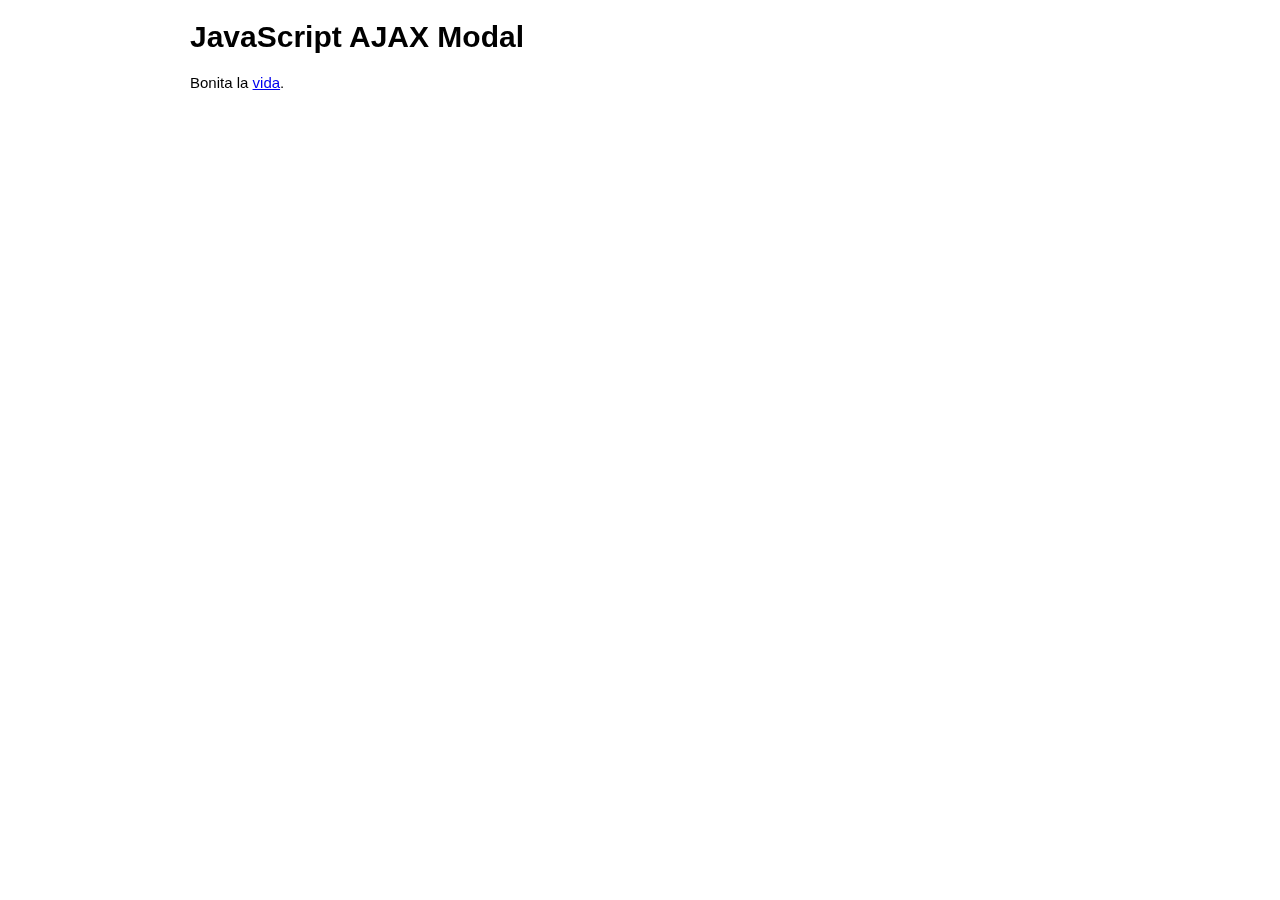
<file: index.html>
<!DOCTYPE html>
<html lang="en">
<head>
    <meta charset="UTF-8">
    <title>JavaScript AJAX Modal</title>

    <link rel="stylesheet" href="styles/main.css">
</head>
<body>
    <div class="container">
        <header>
            <h1>JavaScript AJAX Modal</h1>
        </header>

        <main>
            <p>Bonita la <a href="#" class="btn--ajax" data-content="ajax-content.html">vida</a>.</p>
        </main>
    </div>

    <div class="bg__overlay"></div>
    <div class="modal__container">
        <!-- AJAX content loads in here -->
    </div>

    <script>
        (function() {
            var btnLoadAjax = document.querySelector(".btn--ajax");
            var btnCloseBubble = document.querySelector(".modal__container");
            var btnCloseAjax = document.querySelector(".btn--close-ajax");
            var modalContainer = document.querySelector(".modal__container");
            var bgOverlay = document.querySelector(".bg__overlay");

            if (btnLoadAjax) {
                btnLoadAjax.addEventListener("click", function(event) {
                    event.preventDefault();
                    loadAJAXContent();
                });
            }

            btnCloseBubble.addEventListener("click", function(event) {
                event.preventDefault();
                if (event.target.className === "btn--close-ajax") {
                    bgOverlay.classList.remove("show");
                    modalContainer.classList.remove("show");
                }
            });

            function loadAJAXContent() {
                var httpRequest = new XMLHttpRequest();
                var ajaxContent = btnLoadAjax.dataset.content;

                httpRequest.onreadystatechange = function() {
                    if (httpRequest.readyState == XMLHttpRequest.DONE) {
                        if (httpRequest.status == 200) {
                            bgOverlay.classList.add("show");
                            modalContainer.classList.add("show");
                            modalContainer.innerHTML = httpRequest.responseText;
                        }
                    }
                };

                httpRequest.open("GET", ajaxContent, true);
                httpRequest.send();
            }
        })();
    </script>
</body>
</html>
</file>
<file: styles/main.css>
body {
    margin: 20px;
    font-family: Arial, sans-serif;
    font-size: 15px;
}

.container {
    position: relative;
    max-width: 900px;
    width: 100%;
    margin: 0 auto;
    z-index: 10;
}

/*
   Overlay
*/
.bg__overlay {
    background-color: rgba(0,0,0, 0.85);
    position: fixed;
    top: 0;
    left: 0;
    width: 100%;
    height: 100%;
    opacity: 0;
    transition: all 0.35s;
}

.bg__overlay.show, .modal__container.show {
    opacity: 1;
}



/*
    AJAX Modal
*/
.modal__container {
    opacity: 0;
    transition: all 0.35s;
    background: #fff;
    position: absolute;
    top: 10%;
    left: 50%;
    margin: 10px;
    transform: translate(-50%, 0%);
}

.modal__container.show {
    z-index: 10;
}

.ajax__content {
    padding: 10px 25px 30px 25px;
}

.btn--close-ajax {
    position: absolute;
    top: -25px;
    right: 5px;
    color: #fff;
    text-decoration: none;
}

.btn--close-ajax:hover {
    text-decoration: underline;
}
</file>
